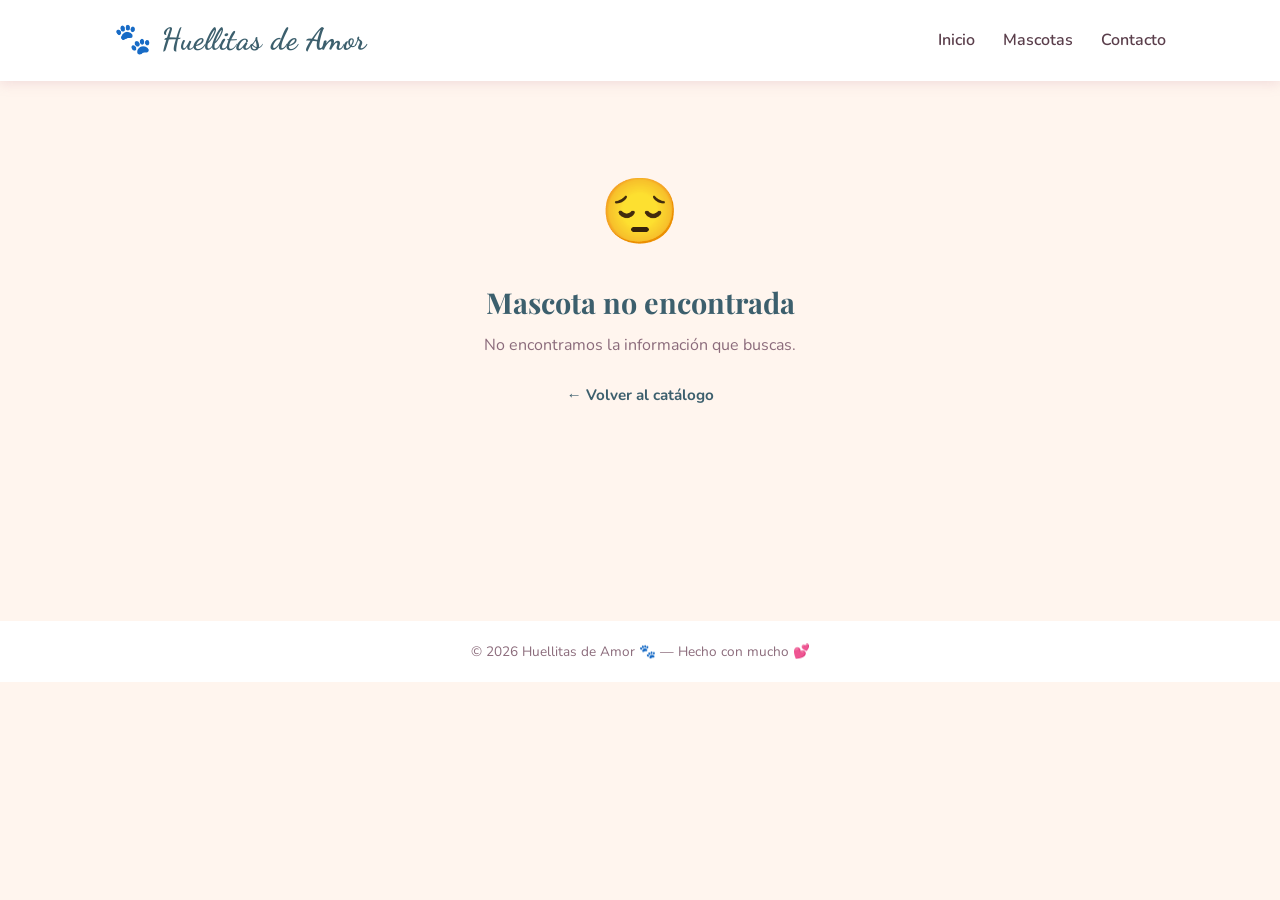
<file: mascota.html>
<!DOCTYPE html>
<html lang="es">
<head>
  <meta charset="UTF-8" />
  <meta name="viewport" content="width=device-width, initial-scale=1.0" />
  <title>Huellitas de Amor 🐾</title>
  <link rel="preconnect" href="https://fonts.googleapis.com" />
  <link rel="preconnect" href="https://fonts.gstatic.com" crossorigin />
  <link href="https://fonts.googleapis.com/css2?family=Nunito:wght@400;600;700;800&family=Pacifico&family=Playfair+Display:wght@700;800&family=Dancing+Script:wght@700&family=Cormorant+Garamond:wght@600;700&display=swap" rel="stylesheet" />
  <link rel="stylesheet" href="style.css" />
</head>
<body>

  <!-- ENCABEZADO -->
  <header>
    <nav class="navbar">
      <a href="index.html" class="logo">🐾 Huellitas de Amor</a>
      <button class="menu-toggle" id="menuToggle" aria-label="Menú">☰</button>
      <ul class="nav-links" id="navLinks">
        <li><a href="index.html#inicio">Inicio</a></li>
        <li><a href="index.html#mascotas">Mascotas</a></li>
        <li><a href="index.html#contacto">Contacto</a></li>
      </ul>
    </nav>
  </header>

  <!-- PÁGINA DE DETALLE -->
  <main class="detalle-wrap" id="detallePagina">
    <!-- Se genera con JavaScript -->
  </main>

  <!-- FOOTER -->
  <footer>
    &copy; 2026 Huellitas de Amor 🐾 — Hecho con mucho 💕
  </footer>

  <!-- MODAL ADOPCIÓN -->
  <div class="modal-overlay" id="modal">
    <div class="modal">
      <span class="emoji-modal">🎉</span>
      <h3 id="modalTitulo">¡Genial!</h3>
      <p id="modalTexto"></p>
      <button class="btn-cerrar" onclick="cerrarModal()">Cerrar</button>
    </div>
  </div>

  <script>
    // ── Base de datos de mascotas ──────────────────────────────────────────────
    var mascotas = {
      luna: {
        nombre: 'Luna',
        
        tipo: 'Perro',
        edad: '2 años',
        sexo: 'Hembra',
        foto: 'https://images.unsplash.com/photo-1587300003388-59208cc962cb?w=900&q=85',
        alt: 'Luna, perrita golden',
        resumen: 'Juguetona, cariñosa y llena de energía.',
        personalidad: [
          '🏃 Activa y llena de energía — necesita paseos largos y juego diario.',
          '🤗 Muy afectuosa — da besos y abrazos sin pedirlos.',
          '🐾 Sociable — se lleva bien con personas de todas las edades.',
          '🎾 Le encanta buscar pelotas y correr en espacios abiertos.'
        ],
        historia: 'Luna llegó al refugio cuando tenía apenas unos meses de vida. La encontraron sola en un parque de la ciudad, asustada y hambrienta, pero con la colita siempre lista para moverse. Nadie sabe exactamente de dónde venía, pero desde el primer día dejó claro que quería dar amor. Con paciencia y mimos se fue convirtiendo poco a poco en la más extrovertida del refugio. Hoy, más de un año después, sigue esperando a esa familia que le dé el hogar que nunca tuvo.',
        cuidados: 'Luna necesita una familia activa que la saque a pasear al menos dos veces al día. Se adapta muy bien a casas con jardín, aunque también puede vivir en apartamento si tiene actividad suficiente. No le gusta quedarse sola por períodos muy largos. Está al día con sus vacunas y esterilizada.',
        familiaIdeal: 'Familia activa, con o sin niños. Personas que disfruten del aire libre. Puede convivir con otros perros si hay una presentación adecuada.'
      },

      milo: {
        nombre: 'Milo',
        
        tipo: 'Gato',
        edad: '1 año',
        sexo: 'Macho',
        foto: 'https://images.unsplash.com/photo-1574158622682-e40e69881006?w=900&q=85',
        alt: 'Milo, gatito naranja',
        resumen: 'Tranquilo, ronroneador y muy curioso.',
        personalidad: [
          '😴 Le encanta dormir en rincones soleados y lugares cálidos.',
          '🔔 Ronronea fuerte cuando está contento — es su forma de abrazar.',
          '🧶 Juguetón con pelotas y juguetes de tela.',
          '🪟 Curioso por naturaleza — siempre asomado a la ventana.'
        ],
        historia: 'Milo fue rescatado de una caja de cartón mojada en plena lluvia cuando tenía apenas dos semanas. Las voluntarias del refugio lo alimentaron con biberón cada pocas horas durante semanas. Ese comienzo difícil lo hizo agradecido y tranquilo. Hoy es un gato equilibrado que ama la calma, las caricias lentas y los atardeceres desde la ventana.',
        cuidados: 'Milo es un gato de interior. Necesita espacio para explorar, rascador y juguetes que estimulen su curiosidad. Come bien, no tiene problemas de salud y está castrado y vacunado. Prefiere hogares sin mucho ruido.',
        familiaIdeal: 'Personas tranquilas o parejas. Puede vivir con otros gatos de carácter similar. No es recomendable con perros muy activos o niños muy pequeños.'
      },

      coco: {
        nombre: 'Coco',
        
        tipo: 'Perro',
        edad: '3 años',
        sexo: 'Macho',
        foto: 'https://images.unsplash.com/photo-1596492784531-6e6eb5ea9993?w=900&q=85',
        alt: 'Coco, perrito pequeño',
        resumen: 'Pequeñito pero con un corazón enorme.',
        personalidad: [
          '💛 Leal al 100% — te sigue a todas partes sin excepción.',
          '🛋️ Adora los mimos y acurrucarse en el sofá.',
          '🐾 Obediente y fácil de entrenar.',
          '🔕 Tranquilo en casa — no ladra sin motivo.'
        ],
        historia: 'Coco fue encontrado amarrado frente a una tienda con una nota que decía "no lo podemos cuidar". A pesar de ese inicio tan triste, nunca perdió su espíritu alegre. En el refugio se hizo querer por todos desde el primer día. Es el tipo de perro que te mira a los ojos y te hace saber que él también te eligió a ti.',
        cuidados: 'Al ser de tamaño pequeño, se adapta muy bien a apartamentos. Solo necesita dos paseos cortos al día y mucho contacto humano. Está vacunado, desparasitado y castrado. No le gusta el frío, así que en invierno agradece una mantita.',
        familiaIdeal: 'Cualquier tipo de hogar, incluso apartamentos pequeños. Excelente con personas mayores y niños tranquilos. Prefiere no estar solo más de 6 horas.'
      },

      nina: {
        nombre: 'Nina',
        
        tipo: 'Gato',
        edad: '8 meses',
        sexo: 'Hembra',
        foto: 'https://images.unsplash.com/photo-1526336024174-e58f5cdd8e13?w=900&q=85',
        alt: 'Nina, gatita blanca',
        resumen: 'Dulce, tierna y siempre lista para acurrucarse.',
        personalidad: [
          '🌸 Muy cariñosa — busca activamente el contacto humano.',
          '🧸 Le encantan los juguetes con plumas y las pelotas suaves.',
          '🤫 De carácter sereno — raramente maúlla sin razón.',
          '🛏️ Su lugar favorito es cualquier rincón suave y cálido.'
        ],
        historia: 'Nina nació en el propio refugio de una gata que fue rescatada embarazada. Creció entre voluntarias y cuidadores que la llenaron de amor desde el primer día. Ese origen privilegiado le dio un carácter dulcísimo y una confianza total en las personas. Ahora que ya es adulta, busca un hogar definitivo donde pueda seguir dando y recibiendo todo ese amor.',
        cuidados: 'Nina es perfecta para interiores. Está esterilizada y vacunada. Le gusta tener juguetes a disposición y un rascador. No requiere cuidados especiales. Lo que más necesita es presencia y cariño.',
        familiaIdeal: 'Hogares tranquilos, personas que pasen tiempo en casa. Puede convivir bien con otros gatos si la presentación es gradual. No recomendada con perros grandes.'
      },

      boni: {
        nombre: 'Boni',
        
        tipo: 'Conejo',
        edad: '1 año',
        sexo: 'Hembra',
        foto: 'https://images.unsplash.com/photo-1585110396000-c9ffd4e4b308?w=900&q=85',
        alt: 'Boni, conejita blanca',
        resumen: 'Curiosa, activa y llena de sorpresas.',
        personalidad: [
          '🥕 Ama las zanahorias, el cilantro y explorar nuevos espacios.',
          '👂 Le encantan los rasquidos detrás de las orejas.',
          '🌀 Activa y juguetona — necesita tiempo fuera de su jaula.',
          '🐾 Con tiempo y paciencia, aprende a conocer y confiar en su familia.'
        ],
        historia: 'Boni llegó al refugio cuando su dueño anterior se mudó a otro país y no pudo llevarla. Al principio estaba algo retraída, pero con paciencia y rutina fue mostrando su verdadera personalidad: curiosa, vivaz y llena de energía. Hoy salta, explora y ya reconoce la voz de las cuidadoras que la alimentan cada día.',
        cuidados: 'Boni necesita una jaula amplia, salidas diarias para explorar y una dieta basada en heno, verduras frescas y pellets. Está esterilizada. Requiere una familia que entienda que los conejos son animales sociales que necesitan interacción y espacio.',
        familiaIdeal: 'Personas responsables, con espacio en casa. Ideal para familias con niños mayores de 8 años que sepan manipularla con delicadeza. No recomendada con perros o gatos sin supervisión.'
      },

      pipo: {
        nombre: 'Pipo',
        
        tipo: 'Loro',
        edad: '3 años',
        sexo: 'Macho',
        foto: 'https://images.unsplash.com/photo-1444464666168-49d633b86797?w=900&q=85',
        alt: 'Pipo, loro verde',
        resumen: 'Alegre, curioso y con mucho que decir.',
        personalidad: [
          '🗣️ Ya dice "hola", "beso" y silba melodías.',
          '🎨 Le encanta explorar objetos nuevos y colores brillantes.',
          '🤸 Muy activo — necesita volar y jugar fuera de la jaula cada día.',
          '🎵 Aprende rápido — disfruta de la interacción y los juegos.'
        ],
        historia: 'Pipo vivía en una tienda de mascotas que tuvo que cerrar. Cuando llegó al refugio estaba un poco asustado por el cambio de ambiente, pero en pocas semanas ya había conquistado a todos con su personalidad vibrante. Imita risas, silba canciones y saluda a cada persona que se acerca. Solo le falta un hogar con vida, movimiento y alguien que le hable.',
        cuidados: 'Pipo necesita una jaula grande, salidas diarias supervisadas para volar, y mucha estimulación mental: juguetes, interacción y conversación. Su dieta debe incluir semillas, frutas y verduras frescas. Requiere atención veterinaria especializada en aves.',
        familiaIdeal: 'Personas en casa la mayor parte del día. Hogares con ambiente animado. No recomendado para hogares con bebés o personas muy sensibles al ruido. Requiere compromiso a largo plazo (los loros viven muchos años).'
      }
    };

    // ── Renderizar la página ──────────────────────────────────────────────────
    var params = new URLSearchParams(window.location.search);
    var id = (params.get('id') || '').toLowerCase();
    var m = mascotas[id];
    var contenedor = document.getElementById('detallePagina');

    if (!m) {
      contenedor.innerHTML =
        '<div class="detalle-error">' +
          '<span style="font-size:4rem">😔</span>' +
          '<h2>Mascota no encontrada</h2>' +
          '<p>No encontramos la información que buscas.</p>' +
          '<a href="index.html#mascotas" class="btn-volver">← Volver al catálogo</a>' +
        '</div>';
    } else {
      document.title = m.nombre + ' · Huellitas de Amor 🐾';

      var personalidadHTML = m.personalidad.map(function(p) {
        return '<li>' + p + '</li>';
      }).join('');

      contenedor.innerHTML =
        '<div class="detalle-container">' +

          '<a href="index.html#mascotas" class="btn-volver">← Volver a las mascotas</a>' +

          '<div class="detalle-hero">' +
            '<div class="detalle-foto-wrap">' +
              '<img src="' + m.foto + '" alt="' + m.alt + '" class="detalle-foto" />' +
            '</div>' +
            '<div class="detalle-info">' +
              '<p class="detalle-tipo">' + m.tipo + '</p>' +
              '<h1 class="detalle-nombre">' + m.emoji + ' ' + m.nombre + '</h1>' +
              '<div class="detalle-badges">' +
                '<span class="badge">🗓️ ' + m.edad + '</span>' +
                '<span class="badge">⚥ ' + m.sexo + '</span>' +
              '</div>' +
              '<p class="detalle-resumen">' + m.resumen + '</p>' +
              '<button class="btn-adoptar-grande" onclick="quieroAdoptar(\'' + m.nombre + ' ' + m.emoji + '\')">' +
                'Quiero adoptar a ' + m.nombre + ' 💕' +
              '</button>' +
            '</div>' +
          '</div>' +

          '<div class="detalle-secciones">' +

            '<div class="detalle-bloque">' +
              '<h2>✨ Personalidad y gustos</h2>' +
              '<ul class="detalle-lista">' + personalidadHTML + '</ul>' +
            '</div>' +

            '<div class="detalle-bloque">' +
              '<h2>📖 Su historia</h2>' +
              '<p>' + m.historia + '</p>' +
            '</div>' +

            '<div class="detalle-bloque">' +
              '<h2>🏠 Cuidados y tipo de familia ideal</h2>' +
              '<p>' + m.cuidados + '</p>' +
              '<div class="detalle-familia">' +
                '<span>💛</span>' +
                '<p>' + m.familiaIdeal + '</p>' +
              '</div>' +
            '</div>' +

          '</div>' +

          '<div class="detalle-cta">' +
            '<p>¿Ya tomaste la decisión?</p>' +
            '<button class="btn-adoptar-grande" onclick="quieroAdoptar(\'' + m.nombre + ' ' + m.emoji + '\')">' +
              'Quiero adoptar a ' + m.nombre + ' 💕' +
            '</button>' +
          '</div>' +

        '</div>';
    }

    // ── Navbar toggle ─────────────────────────────────────────────────────────
    document.getElementById('menuToggle').addEventListener('click', function () {
      document.getElementById('navLinks').classList.toggle('open');
    });

    // ── Modal adopción ────────────────────────────────────────────────────────
    function quieroAdoptar(nombre) {
      document.getElementById('modalTitulo').textContent = '¡Excelente elección! 🎉';
      document.getElementById('modalTexto').textContent =
        '¡Estás interesado/a en adoptar a ' + nombre + '! Nos pondremos en contacto contigo muy pronto para comenzar el proceso de adopción. ¡Gracias por darle un hogar lleno de amor!';
      document.getElementById('modal').classList.add('active');
    }

    function cerrarModal() {
      document.getElementById('modal').classList.remove('active');
    }

    document.getElementById('modal').addEventListener('click', function (e) {
      if (e.target === this) cerrarModal();
    });
  </script>

</body>
</html>
</file>
<file: style.css>
*, *::before, *::after { margin: 0; padding: 0; box-sizing: border-box; }

    :root {
      --rosa: #2f575a;
      --rosa-claro: #e4f5fc;
      --beige: #fff5ee;
      --blanco: #ffffff;
      --texto: #5a3e4b;
      --texto-claro: #8b6b7b;
      --acento: #3c5f6d;
      --sombra: rgba(200, 140, 160, 0.25);
    }

    html { scroll-behavior: smooth; }

    body {
      font-family: 'Nunito', sans-serif;
      background: var(--beige);
      color: var(--texto);
      line-height: 1.6;
    }

    header {
      background: var(--blanco);
      box-shadow: 0 2px 12px var(--sombra);
      position: sticky;
      top: 0;
      z-index: 100;
    }

    .navbar {
      max-width: 1100px;
      margin: auto;
      display: flex;
      align-items: center;
      justify-content: space-between;
      padding: 16px 24px;
    }

    .logo {
      font-family: 'Dancing Script', cursive;
      font-size: 1.9rem;
      font-weight: 700;
      color: var(--acento);
      text-decoration: none;
      letter-spacing: 0.5px;
    }

    .nav-links {
      list-style: none;
      display: flex;
      gap: 28px;
    }

    .nav-links a {
      text-decoration: none;
      font-weight: 600;
      color: var(--texto);
      transition: color .3s;
    }
    .nav-links a:hover { color: var(--acento); }

    .menu-toggle {
      display: none;
      background: none;
      border: none;
      font-size: 1.6rem;
      color: var(--acento);
      cursor: pointer;
    }

    .hero {
      background: linear-gradient(135deg, var(--rosa-claro), var(--beige));
      text-align: center;
      padding: 80px 24px 60px;
    }

    .hero h1 {
      font-family: 'Cormorant Garamond', serif;
      font-size: 3.4rem;
      font-weight: 700;
      color: var(--acento);
      margin-bottom: 16px;
      line-height: 1.15;
      letter-spacing: -1px;
    }

    .hero p {
      max-width: 560px;
      margin: 0 auto 32px;
      font-size: 1.15rem;
      color: var(--texto-claro);
    }

    .hero-emoji {
      font-size: 4rem;
      margin-bottom: 20px;
      display: block;
    }

    .btn-hero {
      display: inline-block;
      background: var(--acento);
      color: var(--blanco);
      padding: 14px 36px;
      border-radius: 50px;
      text-decoration: none;
      font-weight: 700;
      font-size: 1rem;
      transition: transform .3s, box-shadow .3s;
      box-shadow: 0 4px 16px var(--sombra);
    }
    .btn-hero:hover {
      transform: translateY(-3px);
      box-shadow: 0 8px 24px var(--sombra);
    }

    .seccion {
      max-width: 1100px;
      margin: auto;
      padding: 60px 24px;
    }

    .seccion-titulo {
      text-align: center;
      font-family: 'Playfair Display', serif;
      font-size: 2.2rem;
      font-weight: 800;
      color: var(--acento);
      margin-bottom: 12px;
      letter-spacing: -0.5px;
    }

    .seccion-sub {
      text-align: center;
      color: var(--texto-claro);
      margin-bottom: 28px;
      font-size: 1.05rem;
    }

    /* FILTROS */
    .filtros {
      display: flex;
      justify-content: center;
      flex-wrap: wrap;
      gap: 12px;
      margin-bottom: 36px;
    }

    .btn-filtro {
      background: var(--blanco);
      color: var(--texto);
      border: 2px solid var(--rosa);
      padding: 10px 24px;
      border-radius: 50px;
      font-family: 'Nunito', sans-serif;
      font-weight: 700;
      font-size: .95rem;
      cursor: pointer;
      transition: background .25s, color .25s, border-color .25s, transform .2s, box-shadow .25s;
    }

    .btn-filtro:hover {
      background: var(--rosa-claro);
      border-color: var(--acento);
      transform: translateY(-2px);
    }

    .btn-filtro.activo {
      background: var(--acento);
      color: var(--blanco);
      border-color: var(--acento);
      box-shadow: 0 4px 14px var(--sombra);
    }

    .sin-resultados {
      text-align: center;
      color: var(--texto-claro);
      font-size: 1.05rem;
      margin-bottom: 32px;
    }

    .grid {
      display: grid;
      grid-template-columns: repeat(auto-fill, minmax(240px, 1fr));
      gap: 28px;
    }

    .card {
      background: var(--blanco);
      border-radius: 20px;
      overflow: hidden;
      box-shadow: 0 4px 20px var(--sombra);
      transition: transform .3s, box-shadow .3s;
      display: flex;
      flex-direction: column;
    }
    .card:hover {
      transform: translateY(-6px);
      box-shadow: 0 12px 32px var(--sombra);
    }

    .card img {
      width: 100%;
      height: 220px;
      object-fit: cover;
    }

    .card-body {
      padding: 20px;
      flex: 1;
      display: flex;
      flex-direction: column;
    }

    .card-body h3 {
      font-size: 1.25rem;
      margin-bottom: 4px;
      color: var(--acento);
    }

    .card-body .edad {
      font-size: .85rem;
      color: var(--texto-claro);
      margin-bottom: 8px;
    }

    .card-body .desc {
      font-size: .95rem;
      color: var(--texto);
      flex: 1;
      margin-bottom: 16px;
    }

    .btn-adoptar {
      background: var(--rosa);
      color: var(--blanco);
      border: none;
      padding: 12px;
      border-radius: 50px;
      font-family: 'Nunito', sans-serif;
      font-weight: 700;
      font-size: .95rem;
      cursor: pointer;
      transition: background .3s, transform .2s;
      width: 100%;
      margin-top: 12px;
    }
    .btn-adoptar:hover {
      background: var(--acento);
      transform: scale(1.04);
    }

    /* BOTÓN MÁS INFO */
    .btn-mas-info {
      display: inline-block;
      text-decoration: none;
      text-align: center;
      background: transparent;
      color: var(--acento);
      border: 2px solid var(--acento);
      padding: 9px 20px;
      border-radius: 50px;
      font-family: 'Nunito', sans-serif;
      font-weight: 700;
      font-size: .88rem;
      cursor: pointer;
      transition: background .25s, color .25s, transform .2s;
      align-self: flex-start;
    }
    .btn-mas-info:hover {
      background: var(--acento);
      color: var(--blanco);
      transform: translateY(-2px);
    }

    /* ── PÁGINA DE DETALLE ───────────────────────────────────────────── */
    .detalle-wrap {
      min-height: 60vh;
      background: var(--beige);
    }

    .detalle-container {
      max-width: 960px;
      margin: 0 auto;
      padding: 40px 24px 64px;
    }

    .btn-volver {
      display: inline-flex;
      align-items: center;
      gap: 6px;
      text-decoration: none;
      color: var(--acento);
      font-weight: 700;
      font-size: .95rem;
      margin-bottom: 32px;
      transition: gap .2s, opacity .2s;
    }
    .btn-volver:hover { gap: 10px; opacity: .75; }

    .detalle-hero {
      display: grid;
      grid-template-columns: 1fr 1fr;
      gap: 40px;
      align-items: start;
      margin-bottom: 48px;
    }

    .detalle-foto-wrap {
      border-radius: 24px;
      overflow: hidden;
      box-shadow: 0 8px 32px var(--sombra);
    }

    .detalle-foto {
      width: 100%;
      height: 420px;
      object-fit: cover;
      display: block;
    }

    .detalle-tipo {
      font-size: .85rem;
      font-weight: 700;
      text-transform: uppercase;
      letter-spacing: 1.5px;
      color: var(--acento);
      margin-bottom: 6px;
    }

    .detalle-nombre {
      font-family: 'Playfair Display', serif;
      font-size: 2.8rem;
      font-weight: 800;
      color: var(--texto);
      margin-bottom: 16px;
      line-height: 1.15;
    }

    .detalle-badges {
      display: flex;
      gap: 10px;
      flex-wrap: wrap;
      margin-bottom: 20px;
    }

    .badge {
      background: var(--rosa-claro);
      color: var(--acento);
      font-weight: 700;
      font-size: .85rem;
      padding: 6px 16px;
      border-radius: 50px;
    }

    .detalle-resumen {
      font-size: 1.1rem;
      color: var(--texto-claro);
      margin-bottom: 32px;
      line-height: 1.7;
    }

    .btn-adoptar-grande {
      background: var(--acento);
      color: var(--blanco);
      border: none;
      padding: 16px 36px;
      border-radius: 50px;
      font-family: 'Nunito', sans-serif;
      font-weight: 800;
      font-size: 1.05rem;
      cursor: pointer;
      transition: transform .25s, box-shadow .25s, background .25s;
      box-shadow: 0 4px 20px var(--sombra);
      width: 100%;
    }
    .btn-adoptar-grande:hover {
      transform: translateY(-3px);
      box-shadow: 0 8px 28px var(--sombra);
      background: var(--rosa);
    }

    .detalle-secciones {
      display: flex;
      flex-direction: column;
      gap: 28px;
      margin-bottom: 48px;
    }

    .detalle-bloque {
      background: var(--blanco);
      border-radius: 20px;
      padding: 28px 32px;
      box-shadow: 0 3px 16px var(--sombra);
    }

    .detalle-bloque h2 {
      font-family: 'Playfair Display', serif;
      font-size: 1.35rem;
      color: var(--acento);
      margin-bottom: 14px;
    }

    .detalle-bloque p {
      color: var(--texto);
      font-size: .97rem;
      line-height: 1.75;
    }

    .detalle-lista {
      list-style: none;
      display: flex;
      flex-direction: column;
      gap: 10px;
    }

    .detalle-lista li {
      background: var(--rosa-claro);
      border-radius: 12px;
      padding: 10px 16px;
      font-size: .95rem;
      color: var(--texto);
    }

    .detalle-familia {
      display: flex;
      gap: 14px;
      align-items: flex-start;
      background: var(--beige);
      border-radius: 14px;
      padding: 16px;
      margin-top: 16px;
    }
    .detalle-familia span { font-size: 1.6rem; flex-shrink: 0; }
    .detalle-familia p { margin: 0; color: var(--texto-claro); font-size: .93rem; }

    .detalle-cta {
      text-align: center;
      background: linear-gradient(135deg, var(--rosa-claro), var(--beige));
      border-radius: 24px;
      padding: 40px 32px;
    }
    .detalle-cta p {
      font-size: 1.1rem;
      color: var(--texto-claro);
      margin-bottom: 20px;
      font-weight: 600;
    }
    .detalle-cta .btn-adoptar-grande { max-width: 380px; }

    .detalle-error {
      text-align: center;
      padding: 80px 24px;
    }
    .detalle-error h2 {
      font-family: 'Playfair Display', serif;
      font-size: 1.8rem;
      color: var(--acento);
      margin: 16px 0 8px;
    }
    .detalle-error p { color: var(--texto-claro); margin-bottom: 24px; }

    @media (max-width: 700px) {
      .detalle-hero { grid-template-columns: 1fr; gap: 24px; }
      .detalle-foto { height: 280px; }
      .detalle-nombre { font-size: 2rem; }
      .detalle-bloque { padding: 20px 18px; }
    }

    .contacto {
      background: linear-gradient(135deg, var(--rosa-claro), #fde8ef);
      text-align: center;
      padding: 60px 24px;
    }

    .contacto h2 {
      font-family: 'Pacifico', cursive;
      font-size: 2rem;
      color: var(--acento);
      margin-bottom: 12px;
    }

    .contacto p {
      max-width: 520px;
      margin: 0 auto 10px;
      color: var(--texto-claro);
      font-size: 1.05rem;
    }

    .contacto .emoji-grande { font-size: 3rem; margin-bottom: 16px; display: block; }

    .contacto-info {
      margin-top: 24px;
      font-weight: 600;
      color: var(--texto);
    }

    footer {
      background: var(--blanco);
      text-align: center;
      padding: 20px;
      font-size: .85rem;
      color: var(--texto-claro);
    }

    .modal-overlay {
      display: none;
      position: fixed;
      inset: 0;
      background: rgba(0,0,0,.45);
      z-index: 200;
      align-items: center;
      justify-content: center;
    }
    .modal-overlay.active { display: flex; }

    .modal {
      background: var(--blanco);
      border-radius: 24px;
      padding: 40px 32px;
      max-width: 400px;
      width: 90%;
      text-align: center;
      box-shadow: 0 12px 40px rgba(0,0,0,.2);
      animation: pop .35s ease;
    }

    @keyframes pop {
      0%   { transform: scale(.8); opacity: 0; }
      100% { transform: scale(1);  opacity: 1; }
    }

    .modal .emoji-modal { font-size: 3.5rem; margin-bottom: 12px; display: block; }

    .modal h3 {
      font-size: 1.3rem;
      color: var(--acento);
      margin-bottom: 8px;
    }

    .modal p {
      color: var(--texto-claro);
      margin-bottom: 24px;
      font-size: .95rem;
    }

    .btn-cerrar {
      background: var(--acento);
      color: var(--blanco);
      border: none;
      padding: 12px 32px;
      border-radius: 50px;
      font-family: 'Nunito', sans-serif;
      font-weight: 700;
      font-size: .95rem;
      cursor: pointer;
      transition: background .3s;
    }
    .btn-cerrar:hover { background: var(--rosa); }

    @media (max-width: 700px) {
      .menu-toggle { display: block; }

      .nav-links {
        display: none;
        flex-direction: column;
        position: absolute;
        top: 64px;
        right: 0;
        left: 0;
        background: var(--blanco);
        padding: 20px 24px;
        gap: 16px;
        box-shadow: 0 8px 20px var(--sombra);
      }
      .nav-links.open { display: flex; }

      .hero h1 { font-size: 2.4rem; }
      .hero p   { font-size: 1rem; }
    }
</file>
